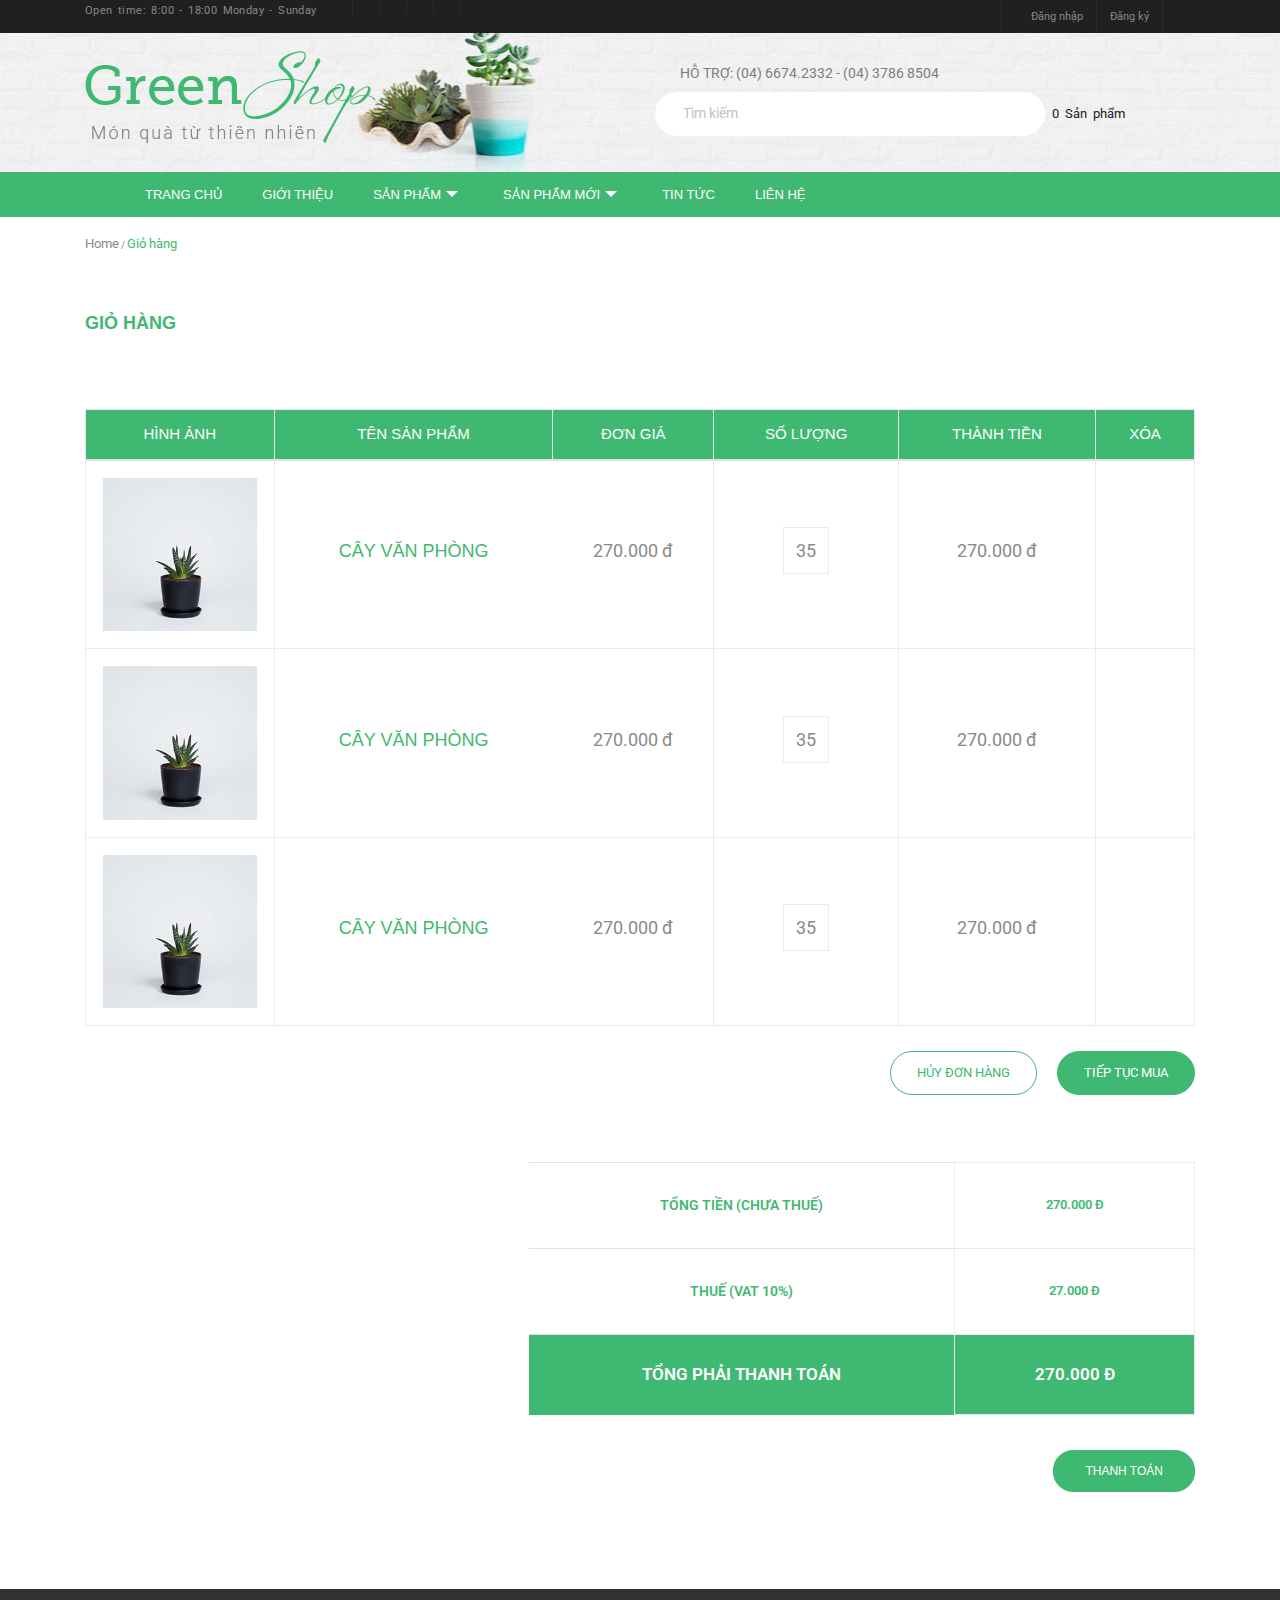
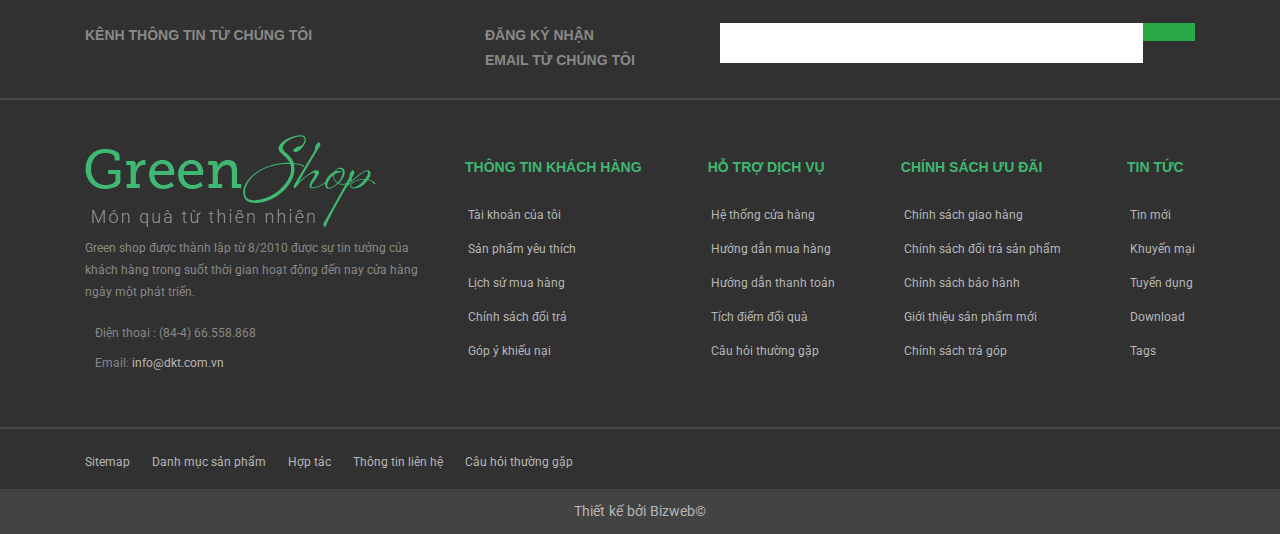
<file: cart.html>
<!doctype html>
<html lang="en">
	<head>
		<title>Green Shop</title>
		<!-- Required meta tags -->
		<meta charset="utf-8">
		<meta name="viewport" content="width=device-width, initial-scale=1, maximum-scale=1, user-scalable=no">
		<!-- control the page's dimensions + scaling based on the device  -->
		<meta name="application-name" content="Green Shop">
		<meta name="author" content="Hao Le">
		<meta name="description" content="Landing Page to introduce Green Shop">
		<meta name="keywords" content="sell, buy trees">
		<link rel="icon" type="image/png" href="assets/images/favicon.png">
		<link rel="stylesheet" href="https://use.fontawesome.com/releases/v5.5.0/css/all.css" integrity="sha384-B4dIYHKNBt8Bc12p+WXckhzcICo0wtJAoU8YZTY5qE0Id1GSseTk6S+L3BlXeVIU" crossorigin="anonymous">
		<!-- Slick -->
        <link rel="stylesheet" type="text/css" href="assets/libs/slick/slick.css">
        <link rel="stylesheet" type="text/css" href="assets/libs/slick/slick-theme.css">
		<!-- Bootstrap CSS -->
		<link rel="stylesheet" href="assets/libs/bootstrap.min.css">
		<link rel="stylesheet" href="assets/css/style.css">
		<link rel="stylesheet" href="assets/css/menu.css">
		<link rel="stylesheet" href="assets/css/responsive.css">
	</head>
	<body>
		<header id="gs-header" class="gs-header">
			<div class="gs-header__top">
				<div class="container">
					<div class="row">
						<div class="col-md-6 text-left">
							<div class="time-opening">
								<i class="far fa-clock"></i>
								<span>Open time: 8:00 - 18:00 Monday - Sunday</span>
							</div>
							<ul class="social-media">
								<li><a href="#"><i class="fab fa-facebook-f"></i></a></li>
								<li><a href="#"><i class="fab fa-twitter"></i></i></a></li>
								<li><a href="#"><i class="fab fa-tumblr"></i></a></li>
								<li><a href="#"><i class="fab fa-vimeo-v"></i></a></li>
							</ul>
						</div>
						<div class="col-md-6">
							<div class="authentication-wrap">
								<ul class="authentication social-media">
									<li><a href="./login.html" class="authentication__login"><i class="fas fa-user"></i>Đăng nhập</a></li>
									<li><a href="./register.html" class="authentication__signin"><i class="fas fa-user-plus"></i>Đăng ký</a></li>
								</ul>
							</div>
						</div>
					</div>
				</div>
			</div>
			<div class="gs-header__main">
				<div class="container">
					<div class="row">
						<div class="col-md-6">
							<h1 class="logo">
								<a href="./index.html">
									<img src="assets/images/logo.png" alt="logo">
								</a>
							</h1>
						</div>
						<div class="col-md-6 d-none d-sm-block">
							<div class="hotline">
								<i class="fas fa-phone"></i>
								<span>Hỗ trợ: (04) 6674.2332 - (04) 3786 8504</span>
							</div>
							<form class="search">
								<input type="text" placeholder="Tìm kiếm" id="keywords"	name="keywords" class="search_input"/>
								<button type="submit"><i class="fas fa-search"></i></button>
							</form>
							<a href="./cart.html" class="cart-btn">
								<i class="fas fa-shopping-basket"></i>
								<span>0 Sản phẩm</span>
							</a>
						</div>
					</div>
				</div>
			</div>
		</header>
		<nav class="gs-navigation">
			<div class="main-menu container">
			    <div id="mm-toggle">
			        <a href="#mm-toggle" id="mm-btn-open"><i class="fa fa-bars" aria-hidden="true"></i></a>
					<!-- <a href="#close-menu" id="mm-btn-close">Fechar</a> -->
					<!-- <a href="#" class="cart-btn search-btn--mobile">
						
					</a> -->
					<form class="search search--mobile">
						<input type="text" id="keywords"	name="keywords" class="search_input"/>
						<i class="fas fa-search"></i>
						<button type="submit"></button>
					</form>
					<a href="./cart.html" class="cart-btn cart-btn--mobile">
						<i class="fas fa-shopping-basket"></i>
					</a>
			        <ul>
						<li class="main-menu__bar-icon">
							<a href="#"><i class="fa fa-bars" aria-hidden="true"></i></a>
						</li>
			            <li><a href="#">Trang chủ</a></li>
			            <li>
			                <a href="#">Giới thiệu</a>
			            </li>
			            <li>
			            	<a href="./products.html">Sản phẩm</a>
			                <ul>
			                    <li>
			                        <a href="#">Cây chậu treo</a>
			                    </li>
			                    <li>
			                        <a href="#">Cây có hoa</a>
			                        <ul>
			                            <li>
			                                <a href="#">Hoa trang trí</a>
			                                <ul>
			                                    <li><a href="#">Decor nội thất</a></li>
			                                </ul>
			                            </li>
			                            <li>
			                                <a href="#">Hoa lấy thuốc</a>
			                            </li>
			                        </ul>
			                    </li>
			                </ul>
			            </li>
			            <li>
			            	<a href="./products.html">Sản phẩm mới</a>
							<ul>
			                    <li>
			                        <a href="#">Cheapest products</a>
			                    </li>
			                </ul>
			            </li>
			            <li><a href="./news.html">Tin tức</a></li>
			            <li><a href="./contact.html">Liên hệ</a></li>
			        </ul>
			    </div>
			</div>
		</nav>
        <div class="gs-produts-wrap">
            <div class="container">
                <ul class="gs-breadcrumb">
                    <li><a href="#">Home</a></li>
                    <li><a href="#">Giỏ hàng</a></li>
                </ul>
                <h3 class="gs-page__title">Giỏ hàng</h3>
                <div class="gs-cart">
                    <div class="table-responsive-md gs-cart-product-wrap">
                        <table class="table gs-cart-product">
                            <thead>
                                <tr>
                                    <th scope="col">Hình ảnh</th>
                                    <th scope="col">Tên sản phẩm </th>
                                    <th scope="col">Đơn giá</th>
                                    <th scope="col">Số lượng</th>
                                    <th scope="col">Thành tiền</th>
                                    <th scope="col">Xóa</th>
                                </tr>
                            </thead>
                            <tbody>
                                <tr>
                                    <td>
                                        <img src="assets/images/product--cart.jpg" alt="product"/>
                                    </td>
                                    <td>
                                        <h5 class="gs-cart-product__name">Cây văn phòng</h5>
                                    </td>
                                    <td>
                                        <span>270.000 đ</span>
                                    </td>
                                    <td>
                                        <span class="gs-cart-product__quantity" contenteditable contenteditable>35</span>
                                    </td>
                                    <td>
                                        <span>270.000 đ</span>
                                    </td>
                                    <td>
                                        <a href="#"><i class="fas fa-trash-alt"></i></a> 
                                    </td>
                                </tr>
                                <tr>
                                    <td>
                                        <img src="assets/images/product--cart.jpg" alt="product"/>
                                    </td>
                                    <td>
                                        <h5 class="gs-cart-product__name">Cây văn phòng</h5>
                                    </td>
                                    <td>
                                        <span>270.000 đ</span>
                                    </td>
                                    <td>
                                        <span class="gs-cart-product__quantity" contenteditable>35</span>
                                    </td>
                                    <td>
                                        <span>270.000 đ</span>
                                    </td>
                                    <td>
                                        <a href="#"><i class="fas fa-trash-alt"></i></a> 
                                    </td>
                                </tr>
                                <tr>
                                    <td>
                                        <img src="assets/images/product--cart.jpg" alt="product"/>
                                    </td>
                                    <td>
                                        <h5 class="gs-cart-product__name">Cây văn phòng</h5>
                                    </td>
                                    <td>
                                        <span>270.000 đ</span>
                                    </td>
                                    <td>
                                        <span class="gs-cart-product__quantity" contenteditable>35</span>
                                    </td>
                                    <td>
                                        <span>270.000 đ</span>
                                    </td>
                                    <td>
                                        <a href="#"><i class="fas fa-trash-alt"></i></a> 
                                    </td>
                                </tr>
                            </tbody>
                        </table>
                    </div> <!-- end table-responsive -->
                    <div class="gs-cart__options">
                        <a href="#" class="btn btn-light gs-cart__options-btn gs-cart__options-btn--cancel">Hủy đơn Hàng</a>
                        <a href="#" class="btn btn-success gs-cart__options-btn gs-cart__options-btn--cont">Tiếp tục mua</a>
                    </div>
                    <div class="gs-cart-payment">
                        <table class="table gs-cart-product-payment">
                            <tbody>
                                <tr>
                                    <th scope="col" class="gs-cart-payment__item">Tổng tiền (chưa thuế)</th>
                                    <td>
                                        <span class="gs-cart-payment__item">270.000 đ</span>
                                    </td>
                                </tr>
                                <tr>
                                    <th scope="col" class="gs-cart-payment__item">
                                        Thuế (VAT 10%)
                                    </th>
                                    <td>
                                        <span class="gs-cart-payment__item">27.000 đ</span>
                                    </td>
                                </tr>
                            </tbody>
                            <tfoot>
                                <tr>
                                    <th scope="col" class="gs-cart-payment__sum">
                                        Tổng phải thanh toán
                                    </td>
                                    <td class="gs-cart-payment__sum">
                                        <span>270.000 đ</span>
                                    </td>
                                </tr>
                            </tfoot>
                        </table>
                        <a href="#" class="btn btn-success gs-cart-payment__btn gs-cart__options-btn--cont">Thanh toán</a>
                    </div>
                    <div class="clearfix"></div>
                </div>
            </div>
        </div>
        <footer id="gs-footer">
			<div class="sub-footer">
				<div class="container">
					<div class="row">
						<div class="col-md-4">
							<div class="gs-social-media">
								<h3 class="gs-footer__title">Kênh thông tin từ chúng tôi</h3>
								<ul class="social-media">
									<li><a href="#"><i class="fab fa-facebook-f"></i></a></li>
									<li><a href="#"><i class="fab fa-twitter"></i></i></a></li>
									<li><a href="#"><i class="fab fa-youtube"></i></a></li>
									<li><a href="#"><i class="fab fa-vimeo-v"></i></a></li>
								</ul>
							</div>
						</div>
						<div class="col-md-8">
							<div class="gs-subscribe">
								<h3 class="gs-subscribe__title gs-footer__title">Đăng ký nhận <br/>email từ chúng tôi</h3>
								<form class="gs-subscribe__form">
									<input type="email"/>
									<button class="btn btn-lg btn-success gs-subscribe__form__btn" type="submit"><i class="fab fa-telegram-plane"></i></button>
								</form>
							</div>
						</div>
					</div>
				</div>
			</div>
			<div class="main-footer">
				<div class="container">
					<div class="row">
						<div class="col-lg-4 col-md-3">
							<div class="footer-contact">
								<img src="assets/images/logo.png" alt="footer-contact__logo" class="footer-contact__logo"/>
								<p class="footer-contact__description gs-footer-text">
									Green shop được thành lập từ 8/2010 được sự tin tưởng của khách hàng trong suốt thời gian hoạt động đến nay cửa hàng ngày một phát triển.
								</p>
								<ul class="footer-contact__info gs-footer-text footer-col__item">
									<li class="footer-contact__tel">
										<i class="fas fa-mobile-alt"></i>Điện thoại : (84-4) 66.558.868
									</li>
									<li class="footer-contact__email">
										<i class="far fa-envelope"></i>
										Email: <a href="mailto:info@dkt.com.vn?subject=FROM+Jōnetsu+BLOG" class="gs-footer-text">info@dkt.com.vn</a>
									</li>
								</ul>
							</div>
						</div>
						<div class="col-lg-8 col-md-9">
							<div class="footer-col-wrap">
								<div class="footer-col">
									<h3 class="gs-footer__title">Thông tin khách hàng</h3>
									<ul class="footer-col__item">
										<li><a href="#" class="gs-footer-text"><i class="fas fa-greater-than"></i>Tài khoản của tôi</a></li>
										<li><a href="#" class="gs-footer-text"><i class="fas fa-greater-than"></i>Sản phẩm yêu thích</a></li>
										<li><a href="#" class="gs-footer-text"><i class="fas fa-greater-than"></i>Lịch sử mua hàng</a></li>
										<li><a href="#" class="gs-footer-text"><i class="fas fa-greater-than"></i>Chính sách đổi trả</a></li>
										<li><a href="#" class="gs-footer-text"><i class="fas fa-greater-than"></i>Góp ý khiếu nại</a></li>
									</ul>
								</div>
								<div class="footer-col">
									<h3 class="gs-footer__title">Hỗ trợ dịch vụ</h3>
									<ul class="footer-col__item">
										<li><a href="#" class="gs-footer-text"><i class="fas fa-greater-than"></i>Hệ thống cửa hàng</a></li>
										<li><a href="#" class="gs-footer-text"><i class="fas fa-greater-than"></i>Hướng dẫn mua hàng</a></li>
										<li><a href="#" class="gs-footer-text"><i class="fas fa-greater-than"></i>Hướng dẫn thanh toán</a></li>
										<li><a href="#" class="gs-footer-text"><i class="fas fa-greater-than"></i>Tích điểm đổi quà</a></li>
										<li><a href="#" class="gs-footer-text"><i class="fas fa-greater-than"></i>Câu hỏi thường gặp</a></li>
									</ul>
								</div>
								<div class="footer-col">
									<h3 class="gs-footer__title">Chính sách ưu đãi</h3>
									<ul class="footer-col__item">
										<li><a href="#" class="gs-footer-text"><i class="fas fa-greater-than"></i>Chính sách giao hàng</a></li>
										<li><a href="#" class="gs-footer-text"><i class="fas fa-greater-than"></i>Chính sách đổi trả sản phẩm</a></li>
										<li><a href="#" class="gs-footer-text"><i class="fas fa-greater-than"></i>Chính sách bảo hành</a></li>
										<li><a href="#" class="gs-footer-text"><i class="fas fa-greater-than"></i>Giới thiệu sản phẩm mới</a></li>
										<li><a href="#" class="gs-footer-text"><i class="fas fa-greater-than"></i>Chính sách trả góp</a></li>
									</ul>
								</div>
								<div class="footer-col">
									<h3 class="gs-footer__title">Tin tức</h3>
									<ul class="footer-col__item">
										<li><a href="#" class="gs-footer-text"><i class="fas fa-greater-than"></i>Tin mới</a></li>
										<li><a href="#" class="gs-footer-text"><i class="fas fa-greater-than"></i>Khuyến mại</a></li>
										<li><a href="#" class="gs-footer-text"><i class="fas fa-greater-than"></i>Tuyển dụng</a></li>
										<li><a href="#" class="gs-footer-text"><i class="fas fa-greater-than"></i>Download</a></li>
										<li><a href="#" class="gs-footer-text"><i class="fas fa-greater-than"></i>Tags</a></li>
									</ul>
								</div>
							</div>
						</div>
					</div>
				</div>
			</div>
			<div class="bottom-footer d-none d-sm-block">
				<div class="container">
					<div class="row">
						<div class="col-md-10">
							<ul class="footer-shortcuts">
								<li><a href="#" class="gs-footer-text">Sitemap</a></li>
								<li><a href="#" class="gs-footer-text">Danh mục sản phẩm</a></li>
								<li><a href="#" class="gs-footer-text">Hợp tác</a></li>
								<li><a href="#" class="gs-footer-text">Thông tin liên hệ</a></li>
								<li><a href="#" class="gs-footer-text">Câu hỏi thường gặp</a></li>
							</ul>
						</div>
						<div class="col-md-2">
							<ul class="social-media footer-cards">
								<li><a href="#"><i class="fab fa-cc-visa"></i></a></li>
								<li><a href="#"><i class="fab fa-cc-mastercard"></i></a></li>
								<li><a href="#"><i class="fab fa-cc-paypal"></i></i></a></li>
								<li><a href="#"><i class="fab fa-cc-discover"></i></a></li>
							</ul>
						</div>
					</div>
				</div>
			</div>
			<div class="footer-copyright">
				<span>Thiết kế bởi Bizweb<!---->&copy;</span>
			</div>
		</footer>
        <script src="https://ajax.googleapis.com/ajax/libs/jquery/3.3.1/jquery.min.js"></script>
        <script src="https://cdnjs.cloudflare.com/ajax/libs/popper.js/1.14.6/umd/popper.min.js"></script>
        <script src="https://maxcdn.bootstrapcdn.com/bootstrap/4.2.1/js/bootstrap.min.js"></script>
        <script type="text/javascript" src="./assets/js/main.js"></script>
        <script type="text/javascript" src="assets/libs/slick/slick.min.js"></script>
        <script type="text/javascript" src="assets/js/slide.js"></script>
	</body>
</html>
</file>
<file: assets/css/style.css>
@import url('https://fonts.googleapis.com/css?family=Roboto+Slab:100,300,400,700|Roboto:100,100i,300,300i,400,400i,500,500i,700,700i,900,900i');

:root {
    font-size: 10px;
}

* {
    padding: 0;
    margin: 0;
}

html {
    scroll-behavior: smooth;
}

body {
    font-family: 'Roboto', sans-serif;
}

a {
    outline: none;
}

a:hover {
    text-decoration: none;
    outline: none;
}

.btn.focus, .btn:focus {
    outline: 0;
    box-shadow: none;
}

img {
    border-style: none;
    max-width: 100%;
}

input {
    outline: none;
}

.time-opening, 
.footer-col__item,
.footer-shortcuts, .footer-payment-cards,
.gs-breadcrumb,
.gs-sidebar__list, .view-options__layouts,
.product-list__paginations,
.product-info__quantity,
.gs-news-comment__list, .gs-news-comment__response,
.product-colors, .gs-news-comments {
    list-style: none;
    display: inline-block;
    margin: 0;
}

.authentication-wrap {
    text-align: right;
}

/* .authentication {
    display: inline-flex;
    list-style: none;
    margin: 0 3.2rem;
}

.authentication li {
    padding: 6px;
} */

.authentication__login, .authentication__signin {
    color: #898989;
    font-size: 1.1rem;
}

.authentication__login i {
    margin: 0 8px;
}

.product-item__info {
    padding: 23px 0;
}

.product-item__rating {
    list-style: none;
    margin: 8px 0 7px;
}

.time-opening {
    display: inline-block;
    word-spacing: 2px;
}

.time-opening span {
    font-size: 1.1rem;
    letter-spacing: 0.4px;
}

.time-opening i {
    font-size: 1rem;
}

.social-media {
    display: inline-flex;
    list-style: none;
    margin: 0 3.2rem;
}
 
.product-item__rating li,
.footer-shortcuts li,
.footer-payment-cards li,
.gs-breadcrumb li ,
.view-options__layouts li,
.product-list__paginations li,
.product-info__quantity li {
    display: inline-block;
}

.social-media li {
    border: 0;
    padding: 7px 13px;
    margin: 0;
    border-left: 1px solid #2b2b2b;
}

.social-media li:last-child {
    border-right: 1px solid #2b2b2b;
}

.social-media li a {
    color: #898989;
}

.social-media li a i,
.authentication a i {
    font-size: 1rem;
}

.gs-header__main {
    background: url('./../images/bg-header-plus-tree.jpg');
    background-position: center;
    padding: 18px 0 24px;
}

.logo {
    display: inline-block
}

.hotline {
    color: #7d7d7d;
    font-size: 1.4rem;
    text-transform: uppercase;
    margin: 12px 25px 8px;
    line-height: 20px;
}

.hotline i {
    transform: rotate(90deg);
    font-size: 1.2rem;
}

form.search {
    display: inline-block;
    background-color: #fff;
    border-radius: 30px;
    position: relative;
    line-height: 27px;
    padding: 8px 28px;
    width: calc(100% - 150px);
    margin: 0;
}

.search ::placeholder { /* Chrome, Firefox, Opera, Safari 10.1+ */
    color: #c2c2c2;
    opacity: 1;
    font-size: 1.4rem;
}

.search :-ms-input-placeholder { /* Internet Explorer 10-11 */ 
    color: #c2c2c2;
    opacity: 1;
    font-size: 1.4rem;
}

.search ::-ms-input-placeholder { /* Microsoft Edge */
    color: #c2c2c2;
    opacity: 1;
    font-size: 1.4rem;
}

.search_input {
    color: #333;
    border: 0;
    outline: 0;
    background: transparent;
    font-size: 1.3rem;
}

.search--mobile .search_input {
    color: #fff;
}
.search button[type="submit"] {
    position: absolute;
    top: 10px;
    right: 20px;
    background: transparent;
    border: none;
    color: #898989;
    font-size: 1.2rem;
}

a.cart-btn {
    color: #202020;
    font-size: 1.34rem;
    word-spacing: 3px;
    padding: 5px;
}

a.cart-btn i {
    font-size: 2.1rem;
}

.gs-header__top {
    background: #202020;
    color: #898989;
    font-size: 1.2rem;
}

.gs-header__menu {
    background: #3fb871;
}

.gs-main {
    padding: 30px 0 26px;
}

.product-item {
    text-align: center;
    border: 1px solid #e1e1e1;
    margin: 15px 0;
}

.product-item--custom {
    padding: 15px;
    margin: 0;
}

.product-item__visual {
    overflow: hidden;
    position: relative;
    cursor: pointer;
}

.product-item__visual img{
    width: 100%;
    height: 100%;
}

.product-item__layout-grey {
    width: 100%;
    height: 100%;
    background-color: transparent;
    position: absolute;
    top: 0px;
    left: 0px;
    z-index: 1;
    transition: 0.4s;
}

.product-item__status {
    background: #3fb871;
    color: #fff;
    padding: 17px 13px;
    border-radius: 50%;
    position: absolute;
    top: 6%;
    left: 6%;
    z-index: 4;
    text-decoration: none;
    text-align: center;
    transition: 0.4s;
    font-size: 1.6rem;
}

.product-item__btns {
    width: 100%;
    position: absolute;
    top: 45%;
    z-index: 4;
    text-decoration: none;
    color: white;
    text-align: center;
    transform: scale(0);
    transition: 0.4s;
}

.product-item__btns a {
    margin: 0 7px;
}

.product-item__buy-now {
    background: #3fb871;
    outline: none;
    border: 0;
    border-radius: 20px;
    text-transform: uppercase;
    /* padding: 12px 40px; */
    padding: 2% 6%;
    font-size: 1.4rem;
}

.product-item__detail {
    color: #000;
    background: #fff;
    padding: 2.7% 3%;
    border-radius: 50%;
    font-size: 1.3rem;
}

.product-item__visual:hover .product-item__btns{
    transform: scale(1);
}

.product-item__visual:hover .product-item__layout-grey {
    background-color: rgba(0, 0, 0, 0.3);
}

.product-item__title {
    color: #555555;
    font-weight: 400;
    font-size: 1.6rem;
}

.gs-field--col-left .product-item__title {
    font-size: 1.5rem;
}

.product-item__rating li i {
    color: #febf01;
    font-size: 1.2rem;
}

.product-item__price {
    color: #ed1c24;
    font-size: 1.8rem;
    font-family: 'Roboto Slab', serif;
}

.gs-field--col-left .product-item__price {
    font-size: 1.4rem;
}

span.product-item__price del {
    color: #959595;
    font-size: 1.4rem;
}

.gs-field--custom {
    padding: 15px 0;
}

.gs-field__title {
    position: relative;
    line-height: 44px;
    border-bottom: 1px solid #e1e1e1;
    color: #3fb871;
    font-family: 'Roboto Slab', serif;
    font-weight: 600;
    font-size: 1.6rem;
    margin: 11px 0 23px;
}

.gs-field__title:after {
    content: '';
    height: 2px;
    background: #3fb871;
    position: absolute;
    width: 11%;
    bottom: -2px;
    left: 0;
    z-index: 25;
}

.gs-field--custom .gs-field__title:after {
    height: 3px;
    width: 155px;
    bottom: -3px;
}

.product-item__visual--custom {
    float: left;
    width: 37%;
    margin-right: 15px;
}

.news-item .product-item__visual--custom {
    width: 33%;
    margin-right: 11px;
}

.product-item__info.product-item__info--custom {
    text-align: left;
    margin: 0;
}

.gs-field--col-left .product-item__info {
    padding: 5px 0;
}

.product-item--custom {
    padding: 19px;
    margin: 0;
}

.gs-field--col-left .product-item--custom {
    border-top: 0;
}

.gs-field--col-left .product-item--custom:first-child {
    border-top: 1px solid #e1e1e1;
}
/* social-media ft subscribe */

.gs-footer__title {
    display: inline-block;
    font-size: 1.4rem;
    text-transform: uppercase;
    font-family: Arial;
    font-weight: 600;
    line-height: 25px;
}

.footer-col .gs-footer__title {
    display: block;
}

.main-footer .footer-col .gs-footer__title {
    color: #3fb871;
    margin: 20px 0 10px;
}

.footer-col__item li {
    margin: 8px 0;
}

.gs-footer-text {
    color: #b7b7b7;
    font-size: 1.2rem;
}

.footer-contact__description {
    margin: 25px 0;
    line-height: 22px;
}

.footer-contact__info li {
    margin: 10px 0;
}

.footer-contact__info, .footer-contact__description {
    color: #898989;
}

.footer-col__item i {
    font-size: .7rem;
    margin-right: 3px;
}

.footer-contact__info i {
    font-size: 1.3rem;
    color: #3fb871;
    margin-right: 10px;
}

.footer-shortcuts li {
    margin-right: 20px;
}

.gs-subscribe {
    padding-left: 20px;
}

.gs-subscribe__form {
    display: inline-block;
    float: right;
    width: calc(100% - 235px);
}

.gs-subscribe__form input {
    width: 90%;
    background: #fff;
    height: 40px;
    border: none;
    border-radius: 0;
}

.gs-subscribe__form input {
    width: 89%;
    background: #fff;
    font-size: 1.5rem;
    border: none;
    border-radius: 0;
    padding: 10px;
}

.gs-subscribe__form__btn {
    width: 11%;
    float: right;
    padding: 9px;
    border: none;
    border-radius: 0;
}

.gs-subscribe__form__btn i {
    font-size: 1.9rem;
}

.sub-footer {
    padding: 34px 0 20px;
}

.bottom-footer {
    padding: 24px 0 18px;
}

/* FOOTER */

#gs-footer {
    background: #313131;
    color: #898989;
}

.main-footer {
    border: 2px solid #494949;
    border-left: 0;
    border-right: 0;
    padding: 35px 0 45px;
}

.footer-copyright {
    background: #434343;
    text-align: center;
    color: #b7b7b7;
    font-size: 1.4rem;
    word-spacing: 1px;
    padding: 12px;
    font-weight: 400;
}

/* news */

.gs-field__news {
    padding: 17px 0 45px;
}

.news-item__date {
    color: #959595;
    font-style: italic;
    font-size: 1.2rem;
    display: inline-block;
    margin: 14px 0 17px;
}

.news-item__title {
    color: #59b586;
    font-weight: 600;
    font-size: 1.4rem;
}

.news-item__excerpt {
    color: #898989;
    font-size: 1.2rem;
    margin: 7px 0 14px;
    line-height: 20px;
}

.news-item__see-more {
    color: #59b586;
    font-weight: 300;
    font-size: 1.1rem;
    font-style: italic;
}

/*Product*/
.gs-breadcrumb li+li:before {
    color: #898989;
    content: "/\00a0";
}

.gs-breadcrumb a,
.gs-sidebar__list a {
    color: #898989;
    font-size: 1.3rem;
}

.gs-sidebar__list li.active a,
.gs-sidebar__list li:hover a {
    color: #3fb871;
}

.gs-breadcrumb li:last-child a {
    color: #3fb871;
    font-size: 1.3rem;
}

.gs-breadcrumb {
    margin: 17px 0 14px;
}

.gs-sidebar__list a i {
    font-size: .8rem;
    margin-right: 6px;
}

.product-list__paginations {
    float: right;
    margin: 4rem 0 10.5rem;
}

/* Cart */
.gs-cart__options {
    text-align: right;
}

.gs-cart-payment {
    float: right;
    width: 60%;
    text-align: right;
}

.gs-cart-product {
    text-align: center;
}

/* NEWS DETAILS */

.gs-news-comment__avatar {
    display: inline-block;
    width: 13%;
    vertical-align: top;
}

.gs-news-comment__content {
    display: inline-block;
    width: 85%;
    position: relative;
    float: right;
}

.gs-news-comment__form input[type="text"],
.gs-news-comment__form input[type="email"],
.gs-news-comment__form input[type="tel"] {
    display: inline-block;
    width: 30%;
    border: 1px solid #cccccc;
    font-size: 1.1rem;
    font-family: Arial;
    padding: 13px 22px;
    margin-bottom: 20px;
    color: #363533;
}

.gs-news-comment__form textarea {
    width: 100%;
    padding: 13px 22px;
    font-size: 1.1rem;
    font-family: Arial;
    border: 1px solid #cccccc;
    color: #363533;
}

.gs-news-comment__form  input[type="email"] {
    margin: 0 38px;
}

.gs-form__btn {
    color: #fff;
    text-transform: uppercase;
    font-size: 1.4rem;
    background: #3fb871;
    border-radius: 20px;
}

.gs-form__btn--reverse {
    color: #3fb871;
    text-transform: uppercase;
    font-size: 1.4rem;
    background: #fff;
    border-radius: 20px;
    border: 1px solid #3fb871;
    transition: .2s;
}

.gs-form__btn--reverse:hover {
    color: #fff;
    background: #3fb871;
}

.gs-register__form .gs-form__btn--reverse,
.gs-register__form .gs-form__btn {
    padding: 1rem 4rem;
    margin-right: 13px;
}

.gs-news-comment__form .gs-form__btn {
    float: right;
    padding: 10px 60px;
    margin: 23px 0;
}

/* .gs-register__form label[for="name"] {
    width: 50%;
} 

.gs-register__form label {
    display: inline-block;
    width: 50%;
    float: left;
    color: #898989;
    font-size: 1.2rem;
    margin: 20px 0;
}

label[for="hasSubscribe"] {
    width: 100%;
}

.gs-register__form input {
    width: 100%;
}

input[type="checkbox"] {
    width: 20px;
}

.gs-register__form input {
    width: 90%;
    font-size: 1.5rem;
    color: #363636;
    padding: 9px;
    margin: 7px 0;
} */

.gs-news-comments .gs-news-comment:last-child {
    border-bottom: 1px solid #cccccc;
    padding: 36px 0;
}

.gs-news-comment__response li {
    border-top: 1px solid #cccccc;
}

.gs-register__form .form-group {
    width: 50%;
    float: left;
    margin-top: 17px;
}

.gs-login__form.gs-register__form .form-group,
.gs-login__form.gs-register__form .form-group textarea {
    width: 100%;
}

.gs-login__form.gs-register__form .form-group textarea {
    border: 1px solid #ebebeb;
}

.gs-register__form label {
    display: block;
    color: #040404;
    font-size: 1.1rem;
}

.gs-register__form input:not([type="submit"]) {
    width: 90%;
    font-size: 1.5rem;
    color: #363636;
    padding: 9px;
    margin: 3px 0;
    border: 1px solid #ebebeb;
}

.gs-login__form input:not([type="submit"]) {
    width: 100%;
}

.gs-register__form .gs-register__form--hasSubscribe {
    width: 100%;
    margin: 35px 0 58px;
}

.gs-register__form-btns {
    margin: 3rem 0;
}

.gs-register__form--hasSubscribe input[type="checkbox"] {
    width: 20px;
}

.gs-register__form label[for="hasSubscribe"] {
    display: inline-block;
}

/* Base for label styling */
.gs-register__form [type="checkbox"]:not(:checked),
.gs-register__form [type="checkbox"]:checked {
    position: absolute;
    left: -9999px;
}
.gs-register__form [type="checkbox"]:not(:checked) + label,
.gs-register__form [type="checkbox"]:checked + label {
    position: relative;
    padding-left: 1.95em;
    cursor: pointer;
}

/* checkbox aspect */
.gs-register__form [type="checkbox"]:not(:checked) + label:before,
.gs-register__form [type="checkbox"]:checked + label:before {
    content: '';
    position: absolute;
    left: 0; 
    top: 0;
    width: 13px;
    height: 13px;
    border: 1px solid #7d7d7d;
    background: #fff;
    border-radius: 0;
}
/* checked mark aspect */
.gs-register__form [type="checkbox"]:not(:checked) + label:after,
.gs-register__form [type="checkbox"]:checked + label:after {
    content: '✔';
    position: absolute;
    top: 0;
    left: 0;
    font-size: 1.4em;
    line-height: 0.8;
    color: #09ad7e;
    transition: all .2s;
    font-family: Helvetica, Arial, sans-serif;
}
/* checked mark aspect changes */
.gs-register__form [type="checkbox"]:not(:checked) + label:after {
opacity: 0;
transform: scale(0);
}
.gs-register__form [type="checkbox"]:checked + label:after {
opacity: 1;
transform: scale(1);
}
/* disabled checkbox */
.gs-register__form [type="checkbox"]:disabled:not(:checked) + label:before,
.gs-register__form [type="checkbox"]:disabled:checked + label:before {
box-shadow: none;
border-color: #bbb;
background-color: #ddd;
}
.gs-register__form [type="checkbox"]:disabled:checked + label:after {
color: #999;
}
.gs-register__form [type="checkbox"]:disabled + label {
color: #aaa;
}

/* MENU */
/*.gs-navigation {
    background: #3fb871;
}

.gs-navigation ul {
    margin:0;
    padding:0;
}

.gs-navigation ul li {
    display: inline-block;
    position: relative;
    list-style: none;
    z-index: 5;
    padding: 10px 20px;
}

.gs-navigation li:first-child {
    padding-left: 0;
    padding-right: 10px;
}

#gs-navigation__toggle-btn i {
    font-size: 2.0rem;
}

.gs-navigation ul li a {
    text-transform: uppercase;
    text-decoration: none;
    font-size: 1.4rem;
    font-weight: 300;
    color: #fff;
    line-height: 20px;
    letter-spacing: 1px;
}

.gs-navigation ul li .gs-navigation__sub-menu {
    display: inline-block;
    list-style: none;
    background: #3fb871;
    position: absolute;
    left: 0px;
    top: 45px;
    opacity: 0;
    visibility: hidden;
    -moz-transition: opacity 0.2s 0.1s ease-out, visibility 0.1s 0.1s linear;
    -webkit-transition: opacity 0.2s ease-out, visibility 0.1s 0.1s linear;
    -o-transition: opacity 0.2s ease-out, visibility 0.1s 0.1s linear;
    transition: opacity 0.2s ease-out, visibility 0.1s 0.1s linear;
}

.gs-navigation ul li .gs-navigation__sub-menu li {
    margin-top: -15px;
    padding: 10px 20px;
    min-width: 160px;
    -moz-transition: opacity 0.1s 0.15s ease-out, margin 0.3s 0.1s ease-out;
    -webkit-transition: opacity 0.1s 0.15s ease-out, margin 0.3s 0.1s ease-out;
    -o-transition: opacity 0.15s 0.15s ease-out, margin 0.3s 0.1s ease-out;
    transition: opacity 0.15s 0.15s ease-out, margin 0.3s 0.1s ease-out;
}

.gs-navigation__menu li a i {
    margin: 0 5px;
}

.gs-navigation ul li:hover .gs-navigation__sub-menu {
    opacity:1;
    visibility:visible;
}
.gs-navigation ul li:hover .gs-navigation__sub-menu li {
    margin-top: 0;
    opacity: 1;
    display: inline-block;
    }

.gs-navigation ul li:hover .gs-navigation__sub-menu li a {
    color: #fff;
    -moz-transition: color 0.1s ease-out;
    -webkit-transition: color 0.1s ease-out;
    -o-transition: color 0.1s ease-out;
    transition: color 0.1s ease-out;
}

.gs-navigation ul li:hover .gs-navigation__sub-menu li a:hover {
    color:#686868;
    -moz-transition:color 0.3s ease-out;
    -webkit-transition:color 0.3s ease-out;
    -o-transition:color 0.3s ease-out;
    transition:color 0.3s ease-out;
}*/

/* SUB SUB LIST */
/*.gs-navigation__sub-sub-menu {
    list-style: none;
    margin: 0;
    position: absolute;
    left: 130px;
    top: 0px;
    background: #3fb871;
    min-width: 160px;
    opacity: 0;
    visibility: hidden;
    -moz-transition: opacity 0.2s 0.01s ease-in-out, left 0.2s 0.1s ease-out, visibility 0.1s 0.1s linear;
    -webkit-transition: opacity 0.2s 0.01s ease-in-out, left 0.2s 0.1s ease-out, visibility 0.1s 0.1s linear;
    -o-transition: opacity 0.2s 0.01s ease-in-out, left 0.2s 0.1s ease-out, visibility 0.1s 0.1s linear;
    transition: opacity 0.2s 0.01s ease-in-out, left 0.2s 0.1s ease-out, visibility 0.1s 0.1s linear;
}

.gs-navigation ul li .gs-navigation__sub-menu li .gs-navigation__sub-sub-menu li{
    border:none;
    clear:both;
    margin:0;
    padding:10px 20px;
    width: 180px;
    opacity:1;
}

.gs-navigation ul li .gs-navigation__sub-menu li:hover .gs-navigation__sub-sub-menu {
    opacity: 1;
    left: 160px;
    visibility: visible;
}*/

/* END MENU */

.gs-sidebar__list li {
    padding: 9px 0;
    border-bottom: 1px solid #e1e1e1;
}

.gs-sidebar__list {
    display: block;
}

.gs-advertising {
    padding: 0 0 32px;
}

.gs-advertising--products {
    padding: 27px 0 40px;
}

.gs-sidebar__list.product-colors li {
    width: 45%;
    display: inline-block;
    border-bottom: none;
}

.product-colors img {
    margin-right: 8px;
}

.view-options {
    padding: 13px 0;
}

.view-options__layouts i {
    font-size: 1.8rem;
    margin-left: 9px;
    color: #afafaf;
}

.view-options__layouts a.active i {
    font-size: 1.8rem;
    margin-left: 9px;
    color: #3fb871;
}

.view-options__form label {
    font-size: 1.4rem;
    color: #363636;
}

.view-options__form select {
    padding: 10px;
    font-size: 1.3rem;
    max-width: 120px;
}

.view-options__form label {
    font-size: 1.4rem;
    color: #363636;
    margin: 0 15px 0;
}

.product-list__paginations li {
    padding: 11px 18px;
    background: #fff;
    border: 1px solid #e6e6e6;
    margin: 0 3px;
    cursor: pointer;
    transition: .15s;
}

.product-list__paginations a {
    color: #898989;
    font-size: 1.4rem;
    font-weight: normal;
    transition: .15s;
}

.product-list__paginations li:first-child {
    margin-left: 0;
}

.product-list__paginations li:last-child {
    margin-right: 0;
}

.product-list__paginations li:hover,
.product-list__paginations li.active {
    background: #3fb871;
    border-color: #3fb871;
}

.product-list__paginations li.active a ,
.product-list__paginations li:hover a {
    color: #fff;
}

.product-detail-wrap {
    padding: 40px 0;
}

.product-info {
    padding: 12px 0;
}

.product-info .product-item__rating li i {
    font-size: 1rem;
}

.product-info .product-item__rating {
    margin: 9px 0;
}

.product-info .product-item__price {
    display: block;
    padding-bottom: 15px;
}

.product-info__description {
    padding: 22px 0;
    color: #7d7d7d;
    font-family: Arial;
    font-size: 1.3rem;
    border: 1px solid #e6e6e6;
    border-left: 0;
    border-right: 0;
    margin: 0;
}

.product-info__quantity {
    padding: 18px 0 23px;
    color: #363533;
    font-size: 1.4rem;
    border: 1px solid #e6e6e6;
    border-left: 0;
    border-right: 0;
    display: block;
    border-top: 0;
}

.product-info__quantity label {
    margin-right: 20px;
}

.product-info__quantity-value a {
    color: #363533
}

.product-info__quantity-value input {
    font-size: 1.4rem;
    padding: 10px;
    max-width: 70px;
    text-align: center;
    color: #363533;
    border: 1px solid #ebebeb;
    margin: 0 4px;
}

.product-info__quantity-value {
    display: inline-block;
    width: 50%;
}

.decrease-quantity,
.increase-quantity {
    font-size: 0.7rem;
    padding: 18px 21px 14px;
    text-align: center;
    border: 1px solid #ebebeb;
}

.product-info__btns {
    padding: 20px 0;
}

.product-info__buynow {
    color: #fff;
    font-size: 1.4rem;
    text-transform: uppercase;
    padding: 10px 35px;
    background: #3fb871;
    border-radius: 20px;
}

.product-info__btns .product-item__detail {
    border: 1px solid #ebebeb;
    padding: 12px 15px;
    margin: 0 0 0 9px;
}

.product-detail-tab {
    padding: 122px 0;
}

.product-detail-tab .product-detail-tab__nav-link {
    color: #363533;
    font-size: 1.4rem;
    text-transform: uppercase;
    font-family: Arial;
}

.product-detail-nav-item {
    width: 28%;
}


.nav-tabs .nav-item .product-detail-tab__nav-link {
    color: #363533;
    padding: 1.3rem .5rem .5rem;
    text-align: center;
    border-radius: 0;
}

.nav-tabs .nav-item.show .product-detail-tab__nav-link, 
.nav-tabs .product-detail-tab__nav-link.active {
    color: #3fb871;
    border-color: #7d7d7d #dee2e6 #fff;
    border-top: 2px solid #7d7d7d;
} 

.product-detail-tab__content {
    padding: 3.8rem 4.2rem;
    color: #7d7d7d;
    font-size: 1.2rem;
}

.gs-page__title {
    color: #3fb871;
    text-transform: uppercase;
    font-size: 1.8rem;
    font-family: Arial;
    font-weight: 600;
    margin-top: 45px;
}

.gs-cart-product-wrap {
    margin-top: 7.5rem;
}

.gs-cart-product th {
    background: #3fb871;
    color: #fff;
    text-transform: uppercase;
    font-family: Arial;
    font-size: 1.5rem;
    font-weight: 100;
    padding: 13px;
}

.gs-cart-product tr th:first-child {
    width: 17%;
    border-right: 1px solid #ebebeb;
}

.gs-cart-product td,
.gs-cart-product-payment td {
    vertical-align: baseline;
    border: 1px solid #ebebeb;
}

.gs-cart-product td:first-child {
    padding: 17px;
}

.gs-cart-product td h5 {
    color: #3fb871;
    text-transform: uppercase;
    font-size: 1.8rem;
    font-family: Arial;
    font-weight: 400;
    /* margin: 48px 0 30px; */
}

.gs-cart-product tr td:nth-child(2) {
    border-right: 0;
}

.gs-cart-product tr td:nth-child(3) {
    border-left: 0;
}

.gs-cart-product th {
    border: 1px solid #ebebeb;
}

.gs-cart-product td span {
    color: #898989;
    font-size: 1.8rem;
}

.gs-cart-product__quantity {
    border: 1px solid #ebebeb;
    padding: 12px;
}

.gs-cart-product i {
    color: #898989;
    font-size: 1.6rem;
}

.gs-cart__options {
    margin: 2.5rem 0 6.7rem;
}

.gs-cart__options-btn {
    font-size: 1.3rem;
    text-transform: uppercase;
    padding: 11px 26px;
    border-radius: 25px;
}

.gs-cart__options-btn--cancel {
    color: #3fb871;
    background: #fff;
    border: 1px solid #3fb871;
    margin-right: 18px;
    transition: .2s;
}

.gs-cart__options-btn--cancel:hover {
    color: #fff;
    background: #3fb871;
}

.gs-cart__options-btn--cont {
    color: #fff;
    background: #3fb871;
    border: 1px solid #3fb871;
    transition: .2s;
}

.gs-cart__options-btn--cont:hover {
    color: #3fb871;
    background: #fff;
}

.gs-cart-product-payment th {
    color: #3fb871;
    font-size: 1.4rem;
    font-weight: 600;
    text-transform: uppercase;
    text-align: center;
    padding: 3.2rem;
    width: 64%;
}

.gs-cart-product-payment td {
    color: #3fb871;
    font-size: 1.3rem;
    font-weight: 600;
    text-transform: uppercase;
    text-align: center;
    vertical-align: inherit;
}

.gs-cart-product-payment .gs-cart-payment__sum {
    color: #fff;
    background: #3fb871;
    font-size: 1.7rem;
    padding: 2.7rem;
}

.gs-cart-payment__btn {
    background: #3fb871;
    color: #fff;
    font-size: 1.2rem;
    font-family: Arial;
    text-transform: uppercase;
    padding: 11px 31px;
    margin: 25px 0;
    border-radius: 20px;
}

.gs-news-wrap .gs-breadcrumb {
    margin-bottom: 37px;
}

.news-item {
    padding-left: 0;
    border: none;
}

.gs-sidebar__news__title {
    font-size: 1.2rem;
    line-height: 18px;
}

.news-item .product-item__info {
    padding: 20px 0;
}

.gs-news {
    padding: 30px 0 12px;
}

.gs-news__title {
    color: #636363;
    font-size: 1.7rem;
}

.gs-news__statistic {
    color: #b7b7b7;
    font-size: 1.2rem;
    font-family: Arial;
    margin: 15px 0;
}

.gs-news__statistic i {
    color: #3fb871;
    margin-right: 10px;
}

.gs-news__statistic span {
    margin-right: 10px;
}

.gs-news__statistic i {
    color: #3fb871;
    margin-right: 10px;
}

.gs-sidebar__blog-tags {
    margin: 22px 0;
}

.gs-sidebar__blog-tag {
    color: #898989;
    font-size: 1.2rem;
    font-weight: normal;
    transition: .15s;
    border: 1px solid #c2c2c2;
    padding: 7px 19px;
    display: inline-block;
    margin: 5px;
}

.gs-news-comment__title {
    color: #636363;
    text-transform: uppercase;
    font-size: 1.7rem;
    font-weight: 600;
    margin-bottom: 4.5rem;
    font-family: Arial;
    word-spacing: 6px;
}

.gs-news-comment__name {
    color: #363533;
    font-size: 1.4rem;
    font-family: Arial;
    font-weight: 400;
}

.gs-news-comment__reply {
    position: absolute;
    top: 0;
    right: 0;
    color: #3a3a3c;
    font-style: italic;
    text-decoration: underline;
    font-size: 1.1rem;
}

.gs-news-comment__content-main {
    color: #898989;
    font-size: 1.2rem;
    margin: 13px 0 11px;
}

.gs-news-comment__content-main {
    color: #898989;
    font-size: 1.2rem;
    margin: 7px 0 10px;
    font-family: Arial;
}

.gs-news-comment__date {
    font-style: italic;
}

.gs-news-comment__content--main {
    border-bottom: 1px solid #e1e1e1;
    padding-bottom: 35px;
}

.gs-register__title {
    color: #68ba8f;
    font-size: 1.8rem;
    text-transform: uppercase;
    font-family: Arial;
    font-weight: 600;
    margin-top: 4.2rem;
}

.gs-login .gs-register__title {
    margin-top: 6rem;
}

.gs-login .gs-footer-text {
    font-size: 1.1rem;
}

.gs-login .gs-footer-text {
    font-size: 1.1rem;
    margin: 15px 0 29px;
    line-height: 20px;
}

.gs-map iframe {
    min-height: 450px;
}

.gs-register__form--savePassword {
    display: inline-block;
}

.gs-product-review {
    list-style: none;
    display: flex;
}

.product-list__style {
    position: relative;
}

.view-options__form {
    position: absolute;
    top: 0;
    right: 0;
}

.product-list__style .nav-link.active,
.product-list__style .nav-link {
    background: transparent;
    padding: 0;
}

.product-list__style i {
    font-size: 1.8rem;
    margin-left: 9px;
    color: #d5d1d1e0;
}

.product-list__style .active i {
    color: #3fb871;
}

.product-list__style li:first-child i {
    margin-left: 0;
}

/* .product-item__info--list {
    display: contents;
} */

.gs-sliders {
    position: relative;
}

.gs-sliders__content {
    position: absolute;
    text-align: center;
    left: 0;
    top: 19%;
    width: 100%;
}

.product-imgs .slick-slide img {
    width: 100%;
}

.gs-title a {
    color: #fff;
    font-size: 6.8rem;
    text-transform: uppercase;
    font-weight: 600;
    font-family: 'Roboto Slab', serif;
    display: block;
}

.gs-sliders__content span {
    color: #fff;
    font-style: italic;
    font-size: 1.8rem;
    font-weight: 300;
    display: block;
    margin: 14px 0;
}

.gs-sliders .carousel-indicators {
    bottom: 25px;
}

.gs-sliders .carousel-indicators li {
    width: 14px;
    height: 14px;
    background-color: #fff;
    border-radius: 50%;
}

.gs-sliders .carousel-indicators li.active {
    background-color: #3fb871;
}

/* .gs-field__product-slides .product-item-group {
    margin: 10px;
} */

.gs-field__product-slides .product-item-group {
    margin: 0 10px;
}

/* the parent */
.gs-field__product-slides {
    margin: 0 -10px;
}

._gs-field__product-slides .product-item-group {
    margin: 0 10px;
}

/* the parent */
._gs-field__product-slides {
    margin: 0 -10px;
}

.gs-field--col-left .product-item--custom:first-child {
    margin-top: 40px;
}

.product-item-group .product-item:nth-child(2) {
    margin-bottom: 0;
}

/* .sub-footer .social-media {
    display: block;
} */

.sub-footer .social-media {
    margin: 0;
}

.footer-cards {
    float: right;
    margin: 0;
}

.sub-footer .social-media li,
.footer-cards li {
    border: none;
    padding: 0;
    margin: 0;
    margin-right: 25px;
}

.footer-cards li {
    margin-right: 15px;
}

.footer-cards li:last-child {
    margin-right: 0;
}

.sub-footer .social-media li a i {
    font-size: 1.4rem;
}

.footer-col-wrap {
    display: flex;
    justify-content: space-between;
}

.footer-col .footer-col__item li {
    margin: 16px 0;
}

.footer-cards.social-media li a i {
    font-size: 2rem;
}

.gs-field__product-slides .slick-next::before {
    content: "";
}

.gs-field__slide-btn {
    display: inline-block;
    position: absolute;
    top: 4.5rem;
    right: 1.7rem;
}

.gs-field--new-products ._gs-field__slide-btn {
    display: inline-block;
    position: absolute;
    top: 1.5rem;
    right: 0;
}

.gs-field__slide-btn i,
._gs-field__slide-btn i {
    color: #131212;
    font-size: .6rem;
    padding: 7px 8px;
    border: 1px solid #e1e1e1;
    border-radius: 15px;
    cursor: pointer;
}

.gs-field--new-products {
    position: relative;
}

.gs-field__title-cus {
    margin: 26px 0 23px;
}

.gs-produts-wrap {
    padding-bottom: 7.2rem;
}

.gs-map {
    padding: 5.7rem 0 1.9rem;
}

.gs-contact .col-md-6 .footer-contact {
    padding: 6.7rem 0 0 3.8rem;
}

.gs-contact {
    padding-bottom: 8rem;
}

.gs-main-cus {
    padding: 0;
}

.gs-login__form .gs-register__title {
    margin: 6rem 0 3.2rem;
}

.gs-contact .gs-login__form .gs-register__title {
    margin: 6rem 0 0.7rem;
}

.gs-login__form .gs-login-options {
    margin: 3.9rem 0 2.3rem;
}

a.btn.btn-success.gs-form__btn {
    padding: 1rem 4rem;
}

.gs-login {
    padding-bottom: 11rem;
}

a.gs-login__forget-password {
    color: #898989;
    font-style: italic;
    display: inline-block;
    font-size: 1.1rem;
    font-weight: 300;
    margin-left: 23px;
    text-decoration: underline;
}

.gs-sidebar .gs-field__title {
    margin: 19px 0;
}

.gs-sidebar__list li {
    padding: 8px 0 9px;
    border-bottom: 1px solid #e1e1e1;
}

.gs-sidebar__news .news-item {
    padding: 9px 0;
    clear: both;
}

.gs-sidebar .gs-field__title--blog-tag {
    margin: 0px;
}

p.gs-news__excerpt {
    font-size: 1.2rem;
    line-height: 18px;
    color: #898989;
    margin: 28px 0 8px;
}

.gs-product-wrap {
    padding-bottom: 4.6rem;
    background: #fbf9f9;
}

.footer-contact .footer-contact__description {
    margin: 10px 0;
}

.product-item__info--list .product-item__rating li i {
    font-size: 1.1rem;
}

.product-item__info--list .product-info__description {
    border: none;
    padding: 0;
}

.product-item__info--list .product-item__price {
    margin: 10px 0 0;
    display: inline-block;
    font-size: 1.6rem;
}

#list .product-item-list-line {
    margin: 20px 0;
    display: flex;
    justify-content: space-between;
}

#list .product-item-list__img {
    width: 27%;
}

#list .product-item__info {
    padding: 15px 0 0 35px;
    width: 73%;
    background: #fff;
    border: 1px solid #ebebeb;
}

[tooltip]{
    position:relative;
    display:inline-block;
}

[tooltip]::before {
    content: "";
    position: absolute;
    top:-6px;
    left:50%;
    transform: translateX(-50%);
    border-width: 4px 6px 0 6px;
    border-style: solid;
    border-color: #898989cc transparent transparent transparent;
    z-index: 99;
    opacity:1;
}

[tooltip-position='right']::before{
    left:100%;
    top:50%;
    margin-left:1px;
    transform:translatey(-50%) rotate(90deg)
}

[tooltip]::after {
    content: attr(tooltip);
    position: absolute;
    left:50%;
    top:-6px;
    transform: translateX(-50%)   translateY(-100%);
    background: #fff;
    text-align: center;
    color: #898989cc;
    padding: 4px 2px;
    font-size: 12px;
    border: 1px solid #898989cc;
    border-radius: none;
    pointer-events: none;
    padding: 0px 7px;
    z-index: 99;
}

[tooltip-position='right']::after{
    left:100%;
    top:50%;
    margin-left:8px;
    transform: translateX(0%)   translateY(-50%);
}

.social-btns a {
    margin: 0 32px 0 0;
    padding: 0px 3px;
}

.social-btns a:nth-child(2) {
    margin-right: 0;
}

.social-btns a:nth-child(3) {
    margin-right: 64px;
}

.social-btns a i {
    font-size: 1.5rem;
    margin-right: 5px;
    margin-top: 2px;
}

.social-btns a i.fa-twitter {
    font-size: 1.3rem;
}

.social-btns a:first-child {
    margin-left: 0;
    background: #5877d1;
    color: #fff;
    font-size: 1.1rem;
}

.social-btns a:nth-child(3) {
    background: #fff;
    color: red;
    border: 1px solid #ebebeb;
}

/* the parent */
.gs-slider-nav {
    margin: 0;
    margin-top: 20px;
}

.gs-slider-nav .draggable {
    padding: 0 !important;
}


.gs-slider-nav .slick-slide {
    width: 18% !important;
    margin: 5.5px;
}

.gs-slider-nav .slick-slide:first-child {
    margin-left: 0;
}

.gs-slider-nav .slick-slide:last-child {
    margin-right: 0;
}

.product-detail-tab__description {
    line-height: 34px;
}

.gs-news-comment-wrap {
    margin: 8rem 0;
}

.gs-news-comment__response {
    margin: 25px 0;
}

.gs-news-comment__response li {
    border-top: 1px solid #cccccc;
    padding: 36px 0;
}

.gs-news-comment__add {
    padding: 7.4rem 0;
}

.gs-model__img {
    width: 50%;
    display: inline-block;
}

.gs-model__img, .gs-model__content {
    width: 49%;
}

.gs-model__content .gs-subscribe__form {
    width: 100%;
}

.gs-model__content .gs-subscribe__form input {
    width: 80%;
    margin: 0;
}

.gs-model__content .gs-subscribe__form__btn {
    width: 20%;
}

.gs-model {
    background: #f1eeeb;
    padding: 8rem 5rem;
    display: flex;
}

.gs-model__title {
    color: #3fb871;
    text-transform: uppercase;
    font-weight: 600;
    font-size: 2.2rem;
    margin: 1rem 0 2rem;
}

.gs-subscribe__description {
    color: #636363;
    font-size: 1.4rem;
    margin: 1rem 0 3rem;
    display: inline-block;
}

.gs-model-subscribe__form .gs-register__form--hasSubscribe {
    margin: 0;
}

.gs-model-subscribe__form label[for="hasSubscribe"] {
    color: #636363;
    font-size: 1.4rem;
}

.gs-model-subscribe__form [type="checkbox"]:not(:checked) + label:before, 
.gs-model-subscribe__form [type="checkbox"]:checked + label:before {
    width: 16px;
    height: 16px;
    border: 1px solid #d7d7d7;
}

.gs-model-subscribe__form ::placeholder { /* Chrome, Firefox, Opera, Safari 10.1+ */
    color: #898989;
}

.gs-model-subscribe__form :-ms-input-placeholder { /* Internet Explorer 10-11 */ 
    color: #898989;
}

.gs-model-subscribe__form ::-ms-input-placeholder { /* Microsoft Edge */
    color: #898989;
}

.gs-model button.close {
    position: absolute;
    top: 5px;
    right: 15px;
}

.gs-model button.close span {
    color: #3fb871;
    font-size: 3.5rem;
}

button:focus,
textarea:focus,
input:focus,
a:focus {
    outline: none;
  }
</file>
<file: assets/css/menu.css>
ul{
	padding: 0;
	margin: 0;
}

/* styles  */
nav.gs-navigation {
    background-color: #3fb871;
}

.main-menu {
    font-size: 1.3rem;
    font-family: sans-serif;
}

#mm-btn-open,
#mm-btn-close,
.cart-btn--mobile,
.search-btn--mobile,
.search--mobile {
    padding-left: 10px;
    display: none;
}

/* anchor styles */
.main-menu > ul li:first-child a {
    padding-left: 0;
}

.main-menu li:first-child i {
    font-size: 2.0rem;
    color: #fff;
}

.main-menu a {
    font-size: 1.3rem;
    color: #fff;
    text-decoration: none;
    background-color: #3fb871;
    padding: 13px 20px;
    text-transform: uppercase;
}

.main-menu a:hover {
    color: white;
    background-color: #36a66d;
    cursor: pointer;
}

.main-menu__bar-icon a {
    padding-right: 40px;
    padding-left: 0;
}

.main-menu li:first-child a:hover {
    background-color: #3fb871;
}

.main-menu ul {
    display: flex;
    flex-direction: column;
    color: black;
}

.main-menu ul li {
    list-style-type: none;
    display: flex;
    text-align: center;
    position: relative;
}

/* overriding stack behavior only for top level items*/
.main-menu #mm-toggle > ul {
    flex-direction: row;
    justify-content: start;
}

/* show/hide subitems */
.main-menu li > ul {
    display: none;
    position: absolute;
}

/* all sub items shall appear left side */
.main-menu li:hover > ul {
    display: flex;
    z-index: 9999;
    width: 100%;
    top: 0%;
    left:100%;
}

/* override, first level sub itens(has-sub) shall appear bottom */
.main-menu li.has-sub > ul{
    left:0%;
    top: 100%;
}

.main-menu .has-sub > a,
.main-menu .has-inner-sub a {
    display: flex;
    align-items: center;
    justify-content: center;
}

/* setting up arrows  */
.main-menu .has-sub > a::after {
    content: '';
    flex: 0 1 auto;
    margin: 0 5px;
    /* css shapes */
    width: 0;
    height: 0;
    border-left: 6px solid transparent;
    border-right: 6px solid transparent;
    border-top: 6px solid #fff;
}

/* setting up arrows  */
.main-menu .has-inner-sub > a::after {
    content: '';
    flex: 0 1 auto;
    margin: 0 5px;
    /* css shapes */
    width: 0;
    height: 0;
    border-top: 5px solid transparent;
    border-left: 8px solid #fff;
    border-bottom: 5px solid transparent;
}

/* main menu end */
a.cart-btn--mobile {
    position: absolute;
    top: 3px;
    right: 0;
    z-index: 1;
    padding: 7px 10px 0 0;
}

/* media query for small devices */
a.cart-btn.search-btn--mobile {
    position: absolute;
    top: 0;
    right: 40px;
    padding: 8px;
}

form.search.search--mobile {
    position: absolute;
    top: 3px;
    right: 10%;
    background-color: transparent;
    color: #fff;
    width: 10%;
    transition: .25s;
    display: none;
}

.search--mobile i {
    position: absolute;
    top: 7px;
    right: 10px;
    font-size: 2rem;
}

.search--mobile .search_input {
    width: 100%;
}

form.search.search--mobile:hover {
    background-color: #0000001c;
    width: 80%;
}

a.cart-btn.search-btn--mobile:hover form.search.search--mobile {
    display: block;
    padding: 0;
}

@media (max-width: 768px) {
    
    /* 	main navigation */
    .main-menu {
	    position: relative;
	    width: 100%;
	    top: 0;
	    left: 0;
	    margin: 0;
	    z-index: 25;
	    padding: 0;
	}
    
    .main-menu ul {
        background-color: #3fb871;
        color: black;
        position: static;
    }

    .main-menu ul li {
        list-style-type: none;
        flex: 1 1 auto;
        display: flex;
        flex-direction: column;
        text-align: center;
    }
    
    .main-menu ul a {
        border-bottom: solid 1px #ffffff30;
    }
    
	/*#mm-btn-close {
		border-bottom: 0;
	}*/

    #mm-toggle ul {
        flex-direction: column;
        display: none;
    }
    
    #mm-toggle:not(:target) #mm-btn-open,
    #mm-toggle:not(:target) .search-btn--mobile {
        display: block;
    }
    
    #mm-toggle:not(:target) #mm-btn-close {
        display: none;
    }
    
    #mm-toggle:target > ul {
	    display: block;
	    position: absolute;
        width: 106.7%;
        z-index: 9;
	}
    
    #mm-toggle:target #mm-btn-open,
    #mm-toggle:target .cart-btn--mobile,
    #mm-toggle:target .search-btn--mobile {
        display: none;
    }
    
    #mm-toggle:target #mm-btn-close {
        display: block;
    }
    
    /* style for show/hide subitems */
    #mm-toggle li > ul {
        display: none;
        position: static;
        background-color: gray;
    }
    
    #mm-toggle li > ul.show {
        display: flex;
        height: auto;
    }

    .main-menu li:first-child a {
        text-align: center;
        padding: 5px;
    }

    #mm-btn-open i {
        font-size: 2rem;
    }
}

@media (max-width: 414px) {
    form.search.search--mobile,
    .cart-btn--mobile {
        display: block;
    }
}
</file>
<file: assets/css/responsive.css>
@media (max-width: 1024px) {
    .news-item .product-item__info {
        padding: 5px 0;
    }

    .gs-sidebar__blog-tag {
        padding: 6px;
        margin: 3px;
    }

    .gs-news-comment__form input[type="text"], 
    .gs-news-comment__form input[type="email"], 
    .gs-news-comment__form input[type="tel"] {
        width: 29%;
    }

    .tab-pane .gs-news-comment__form input[type="text"], 
    .tab-pane .gs-news-comment__form input[type="email"], 
    .tab-pane .gs-news-comment__form input[type="tel"] {
        width: 30%;
    }
    .gs-slider-nav .slick-slide {
        margin: 4.5px;
    }

    .product-item-list-line .product-info__description {
        display: none;
    }
}

@media (max-width: 768px) {

    :root {
        font-size: 9px;
    }

    .gs-sliders__content img {
        display: none;
    }

    .gs-cart-product-wrap {
        margin-top: 2.5rem;
    }

    .gs-subscribe__form input {
        width: 80%;
    }
    .gs-subscribe__form__btn {
        width: 20%;
        padding: 11px;
    }

    .gs-news-wrap .gs-breadcrumb {
        margin-bottom: 0px;
    }

    .product-item--custom {
        padding: 0px;
        border: none;
    }

    .product-item__info {
        padding: 18px 0;
    }

    .gs-sidebar__blog-tag {
        padding: 3px;
        font-size: 1.1rem;
    }

    .gs-news-comment__form input[type="text"], .gs-news-comment__form input[type="email"], .gs-news-comment__form input[type="tel"] {
        width: 28%;
    }

    .gs-news-comment__form input[type="email"] {
        margin: 0 25px;
    }

    .gs-slider-nav .slick-slide {
        margin: 3px;
    }

    #list .product-item-list__img {
        width: 50%;
    }

    #list .product-item__info {
        padding: 15px 0 0 15px;
        width: 50%;
    }

    #list .product-info__buynow {
        display: block;
        margin-bottom: 8px;
    }
    
    .gs-model__img {
        display: none;
    }

    .gs-model__content {
        width: 100%;
    }
}

@media (max-width: 414px) {

    :root {
        font-size: 10px;
    }
    
    .gs-header__top,
    .gs-sliders__content,
    .gs-field__product-slides .product-item__status,
    ._gs-field__product-slides .product-item__status,
    .gs-field__product-slides .product-item-group .product-item:last-child,
    ._gs-field__product-slides .product-item-group .product-item:last-child,
    .gs-news--home {
        display: none;
    }

    .logo {
        display: block;
        text-align: center;
    }
    
    .product-item--custom {
        padding: 20px 20px 40px;
    }
    
    .gs-subscribe {
        padding-top: 20px;
        padding-left: 0px;
    }

    .gs-subscribe__title {
        display: block;
    }
    
    .gs-subscribe__form {
        width: 100%;
    }

    .footer-col-wrap {
        display: block;
    }

    .gs-cart-payment {
        float: none;
        width: 100%;
    }

    .gs-subscribe__title br {
        display: none;
    }

    .gs-contact .col-md-6 .footer-contact {
        padding: 3.8rem 0 0;
    }

    .gs-contact {
        padding-bottom: 2rem;
    }

    .gs-map {
        padding: 0.7rem 0 0rem;
    }

    .gs-login__form .gs-register__title {
        margin: 1.5rem 0 0.5rem;
    }

    .gs-footer__title {
        color: #3FB872;
    }

    .product-list__paginations {
        margin: 2rem 0 4rem;
    }

    .gs-subscribe__form__btn {
        padding: 9px;
    }

    .product-list__paginations {
        float: none;
    }

    .product-list__paginations li {
        padding: 5px 9px;
    }

    .gs-news-comment__form input[type="text"], .gs-news-comment__form input[type="email"], .gs-news-comment__form input[type="tel"] {
        width: 100%;
    }

    .gs-news-comment__form input[type="email"] {
        margin-bottom: 20px;
        margin-left: 0;
        margin-right: 0;
    }

    input.gs-form__btn {
        width: 100%;
    }

    .gs-sidebar__blog-tag {
        padding: 8px 10px;
        font-size: 1.3rem;
    }

    .decrease-quantity, .increase-quantity {
        padding: 18px 12px 14px;
    }

    .product-detail-nav-item {
        width: 33%;
    }

    .tab-pane .gs-news-comment__form input[type="text"], 
    .tab-pane .gs-news-comment__form input[type="email"], 
    .tab-pane .gs-news-comment__form input[type="tel"] {
        width: 100%;
    }

    .view-options__form.form-inline, .product-list__style {
        display: none;
    }

    .gs-register__form .form-group,
    .gs-register__form input:not([type="submit"]) {
        width: 100%;
    }

    .gs-model-subscribe__form input:not([type="submit"]) {
        width: 80%;
    }

    .gs-register__form-btns {
        text-align: center;
    }

    .gs-model__title {
        font-size: 1.6rem;
    }
}
</file>
